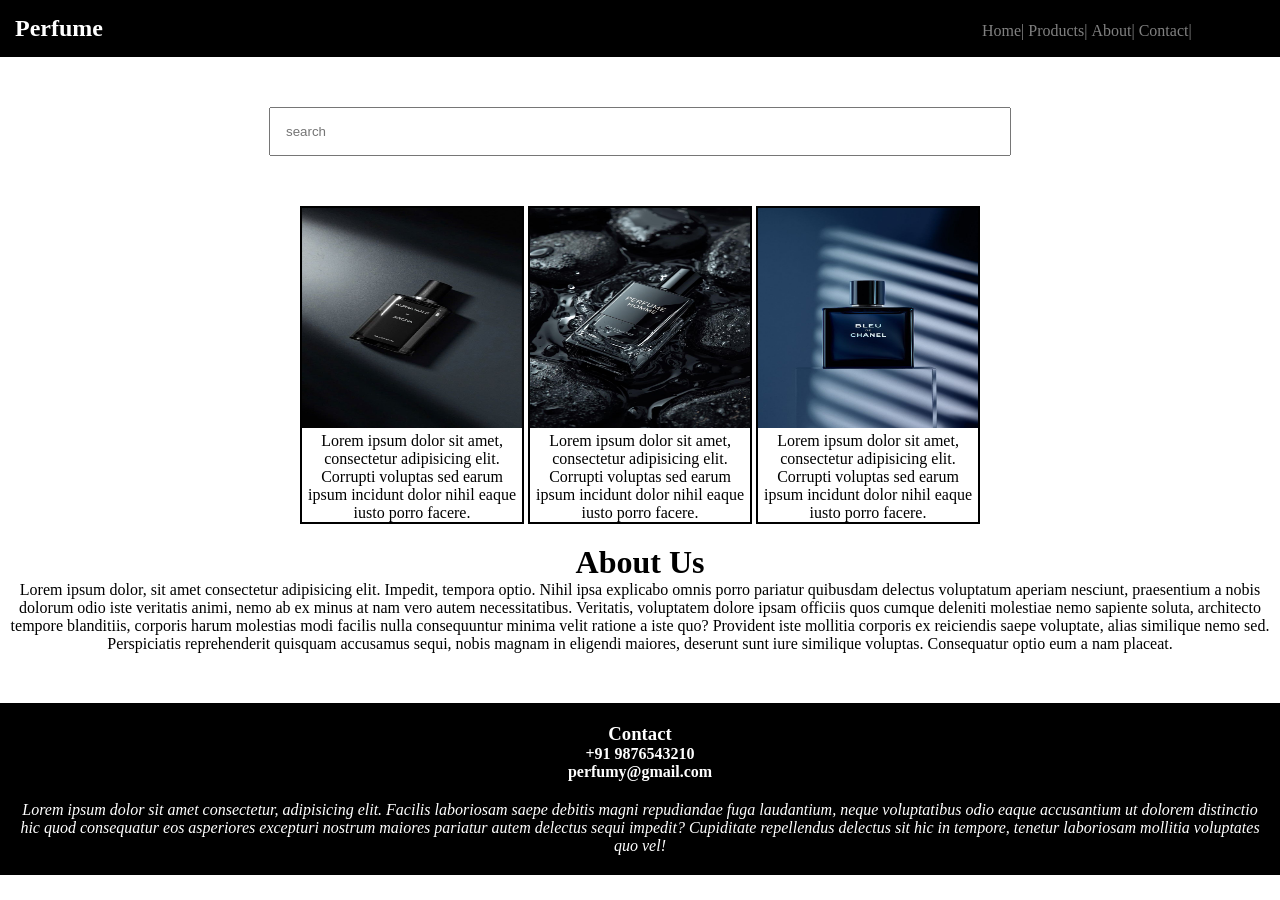
<file: index.html>
<!DOCTYPE html>
<html lang="en">
<head>
    <meta charset="UTF-8">
    <meta name="viewport" content="width=device-width, initial-scale=1.0">
    <title>Perfume</title>
    <link rel="stylesheet" href="style.css">
</head>
<body>
    <div class="header">
        <nav>
            <h1>Perfume</h1>
        <ul>
            <li>Home|</li>
            <li>Products|</li>
            <li>About|</li>
            <li>Contact|</li>
        </ul>
        </nav>
    </div>
    <div class="searchbar" > 
        <input placeholder="search">
     </div>
    <div class="products" >
        <div class="box">
            <img src="images/download (2).jpg" alt="">
            <p>Lorem ipsum dolor sit amet, consectetur adipisicing elit. Corrupti voluptas sed earum ipsum incidunt dolor nihil eaque iusto porro facere.
            </p>
        </div>
        <div class="box">
            <img src="images/Parfum homme pas cher luxe.jpg" alt="">
            <p>Lorem ipsum dolor sit amet, consectetur adipisicing elit. Corrupti voluptas sed earum ipsum incidunt dolor nihil eaque iusto porro facere.
            </p>
        </div>
        <div class="box">
            <img src="images/Still Life Photography Projects _ Fragrance photography, Cosmetics photography, Perfume photography.jpg">
            <p>Lorem ipsum dolor sit amet, consectetur adipisicing elit. Corrupti voluptas sed earum ipsum incidunt dolor nihil eaque iusto porro facere.
            </p>
        </div>




    </div>
    <div class="about">

        <h1 style="text-align: center;">About Us</h1>
        <p>Lorem ipsum dolor, sit amet consectetur adipisicing elit. Impedit, tempora optio. Nihil ipsa explicabo omnis porro pariatur quibusdam delectus voluptatum aperiam nesciunt, praesentium a nobis dolorum odio iste veritatis animi, nemo ab ex minus at nam vero autem necessitatibus. Veritatis, voluptatem dolore ipsam officiis quos cumque deleniti molestiae nemo sapiente soluta, architecto tempore blanditiis, corporis harum molestias modi facilis nulla consequuntur minima velit ratione a iste quo? Provident iste mollitia corporis ex reiciendis saepe voluptate, alias similique nemo sed. Perspiciatis reprehenderit quisquam accusamus sequi, nobis magnam in eligendi maiores, deserunt sunt iure similique voluptas. Consequatur optio eum a nam placeat.
        </p>
    </div> 
    <div class="contact"> 
        <h3>Contact</h3>
        <h4>+91 9876543210</h4>
        <h4>perfumy@gmail.com</h4>
        <p style="margin-top: 20px; font-style: italic; font-size: 20   ;">Lorem ipsum dolor sit amet consectetur, adipisicing elit. Facilis laboriosam saepe debitis magni repudiandae fuga laudantium, neque voluptatibus odio eaque accusantium ut dolorem distinctio hic quod consequatur eos asperiores excepturi nostrum maiores pariatur autem delectus sequi impedit? Cupiditate repellendus delectus sit hic in tempore, tenetur laboriosam mollitia voluptates quo vel!</p>
    </div>  
</body>
</html>
</file>
<file: style.css>
*{
    margin: 0;
    padding: 0;
}
nav{
    background-color: black;
    color: white;
    padding: 15px;
}
li,h1,ul{
    display: inline;
}
ul{
    margin-left: 70%;
}
li{
    color: gray;
    cursor: pointer;
}
li:hover{
    color: white;
}
input{
    width: 60%;
    padding: 15px;
}

.searchbar{
    padding: 50px;
    text-align: center;
}
.box{
    border-color: black;
    border-width: 2px;
    border-style: solid;
    display: inline-block;
    width: 220px;    
}
.products{
    text-align: center;
}
.box:hover{
    background-color: black;
    color: white;
    cursor: pointer;
}
.about{
    text-align: center;
    margin-top: 20px;
}
.contact{
    text-align: center;
    margin-top: 50px;
    background-color: black;
    color: white;
    padding: 20px;
}
.box img{
    height: 220px;
    width: 220px;
}
</file>
